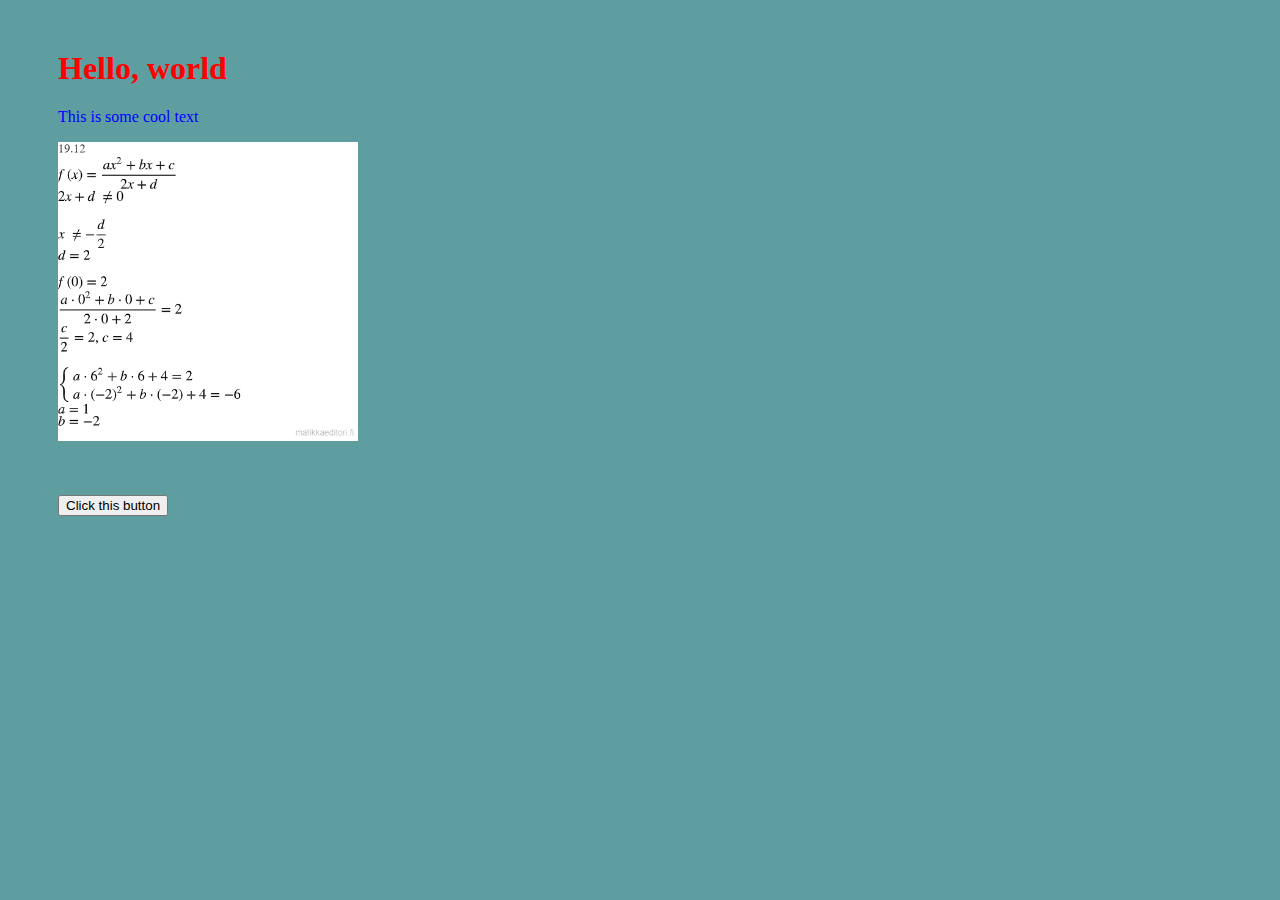
<file: 6. Web Dev/index.html>
<!DOCTYPE html>
<html lang="en">
<head>
    <meta charset="UTF-8">
    <meta http-equiv="X-UA-Compatible" content="IE=edge">
    <meta name="viewport" content="width=device-width, initial-scale=1.0">
    <title>Document</title>
    <link rel="stylesheet" href="styles.css">
</head>
<body>
    <div>
        <h1 class="red-text">Hello, world</h1>
        <p>This is some cool text</p>
        <img src="picture.png">
    </div>
    <div>
        <button id="btn">Click this button</button>
    </div>

    <script src="script.js"></script>
</body>
</html>
</file>
<file: 6. Web Dev/styles.css>
body {
    font-family: Cambria;
    color: blue;
    background-color: cadetblue;
}

img {
    width: 300px;
    transition: transform 2s;
}

img:hover {
    transform: rotate(90deg);
}

div {
    margin: 50px;
}

button {
    transition: transform 2s;
}

.red-text {
    color: red;
}
</file>
